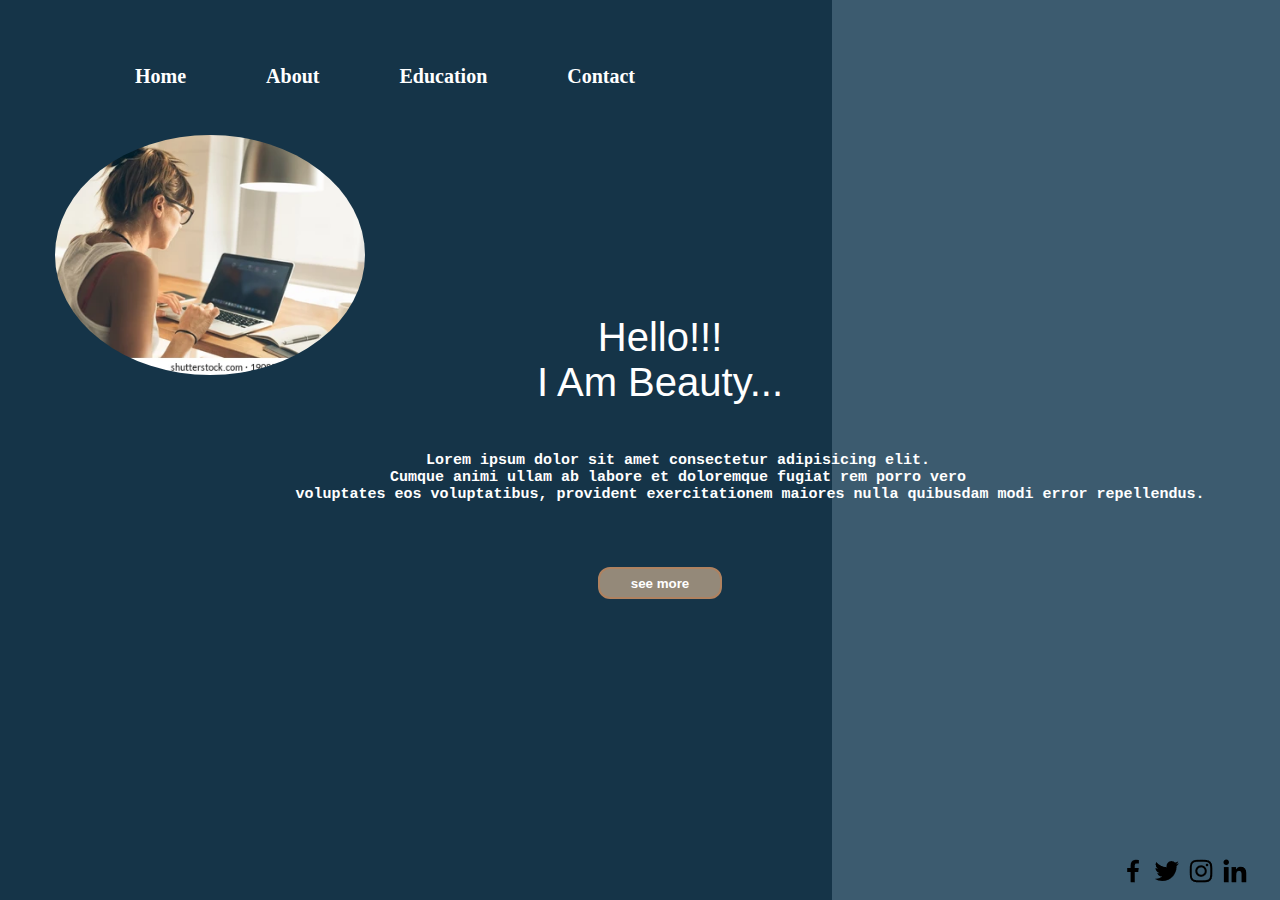
<file: index.html>
<!DOCTYPE html>
<html lang="en">

<head>
    <meta charset="UTF-8">
    <meta name="viewport" content="width=device-width, initial-scale=1.0">
    <title>Document</title>
    <link rel="stylesheet" href="style.css">
    <link rel="stylesheet" href="https://cdnjs.cloudflare.com/ajax/libs/font-awesome/5.15.4/css/all.min.css">
    <link href='https://unpkg.com/boxicons@2.1.4/css/boxicons.min.css' rel='stylesheet'>

</head>

<body>

    <div class="flexbox">
        <div id="box1">
            <div class="link">
                <a href="./portfolio.html">Home</a>
                <a href=  "#" target="_main">About</a>
                <a href="./education.html" target="_main">Education</a>
                <a href="./contact.html" target="_main">Contact

                </a>

            </div>
            <div id="img"></div>

        </div>
        <div id="content">

            <h3>Hello!!!</h3>
            <br>
            <h3>I Am Beauty...</h3>
            <pre>
                <p>     Lorem ipsum dolor sit amet consectetur adipisicing elit. 
     Cumque animi ullam ab labore et doloremque fugiat rem porro vero 
                    voluptates eos voluptatibus, provident exercitationem maiores nulla quibusdam modi error repellendus.</p>
            </pre>
            <button class="see-more"><b>see more</b></button>

        </div>


        <div id="box2">
            <div class="icon">
                <img
                    src="[data-uri]" />
                <img
                    src="[data-uri]" />
                <img
                    src="[data-uri]" />
                <img
                    src="[data-uri]" />
            </div>
        </div>


    </div>

    

</body>

</html>
</file>
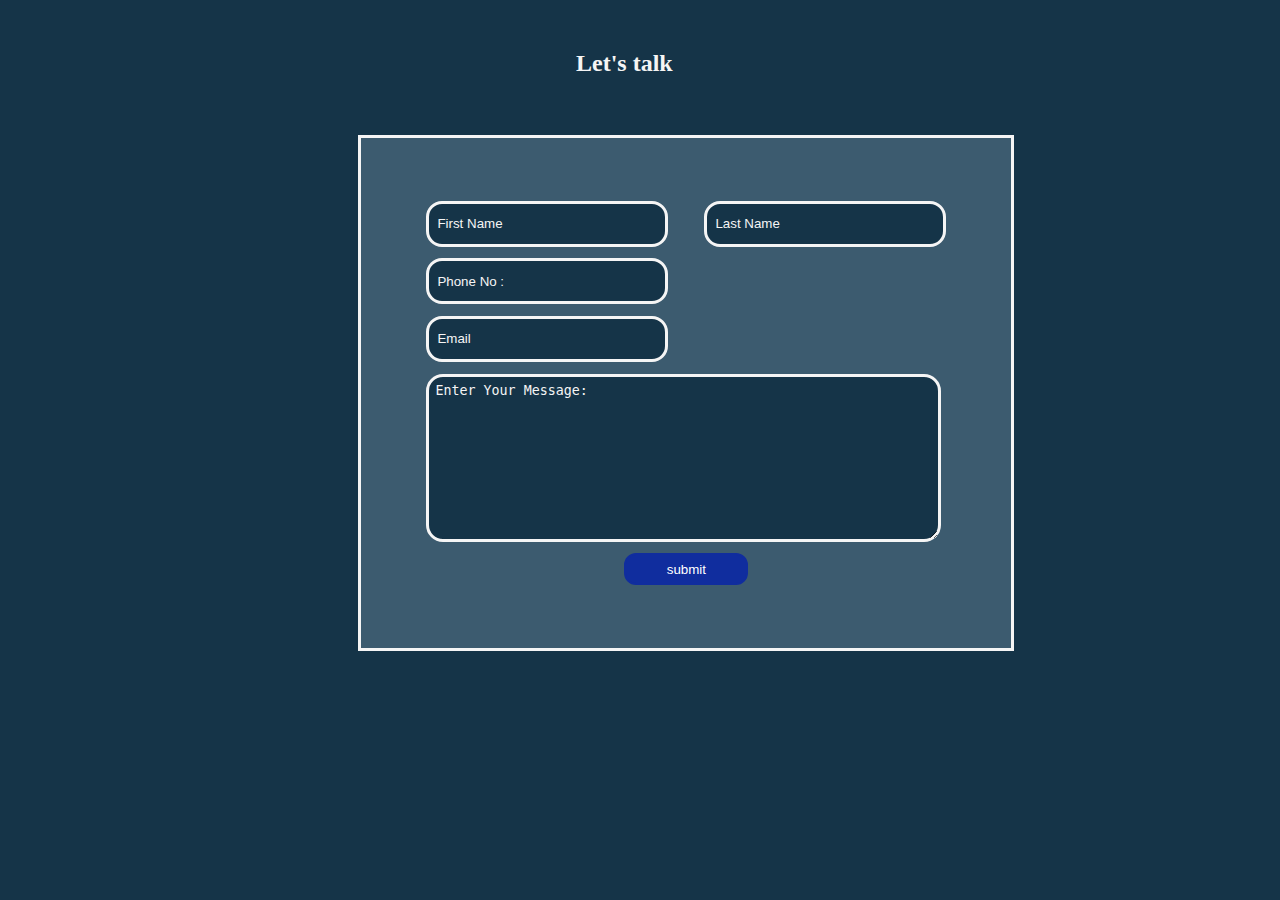
<file: contact.html>
<!DOCTYPE html>
<html lang="en">

<head>
    <meta charset="UTF-8">
    <meta name="viewport" content="width=device-width, initial-scale=1.0">
    <title>Contact</title>
    <style>
        * {
            margin: 0;
            padding: 0;
            background-color:  #153448;

        }

        h2 {
            color:  whitesmoke;
            text-align: center;
            position: absolute;
            top: 50px;
            left: 45%;
        }

        .contact {
            display: flex;
            justify-content: center;
            align-items: center;
            border: 3px solid   whitesmoke;;;
            height: 510px;
            width: 650px;
            margin-left: 28vw;
            margin-top: 15vh;
            background-color:#3C5B6F;
        }           

        .input{
            width: 220px;
            height: 24px;
            padding: 8px;
            border: 3px solid  whitesmoke;
            border-radius: 16px;
            color: white;
            
        }

        form {
            width: 80%;
            height: 80%;
            display: flex;
            flex-direction: column;
            align-items: flex-start;
            justify-content: space-evenly;
        }

        .name{
            width: 100%;
            display: flex;
            background-color:#3C5B6F;
            justify-content: space-between;
        }
        .input::placeholder , #message::placeholder {
         color:  whitesmoke;
         }


        .bttn{
            height: 32px;
            width: 124px;
            border: 2px solid    rgb(16, 45, 158);;
            border-radius: 12px;
            color:white;
            background-color: rgb(16, 45, 158); 
            cursor: pointer; 
            align-self: center; 
        }
        #message{
            border-color:  whitesmoke;
            border-radius: 17px;
            padding: 6px;
        
        }
        form{
            background-color:#3C5B6F;
        }
        textarea{
            border: 3px solid  whitesmoke;
        }
    </style>
</head>

<body>
    <div class="heading">
        <h2><b>Let's talk</b></h2>
    </div>

    <div class="contact">
        <form action="mailto:hubey5750@gmail.com" method="post" enctype="text/plain">
      <div class="name">
         <input type="text" placeholder="First Name" class="input">    
         <input type="text" placeholder="Last Name" class="input">
      </div>
      <input type="number" placeholder="Phone No :" class="input">
      <input type="email" placeholder="Email" class="input">
      <textarea placeholder="Enter Your Message:" id="message" cols="60" rows="10"></textarea>
        <button class="bttn">submit</button>
    </form>

    </div>


</body>

</html>
</file>
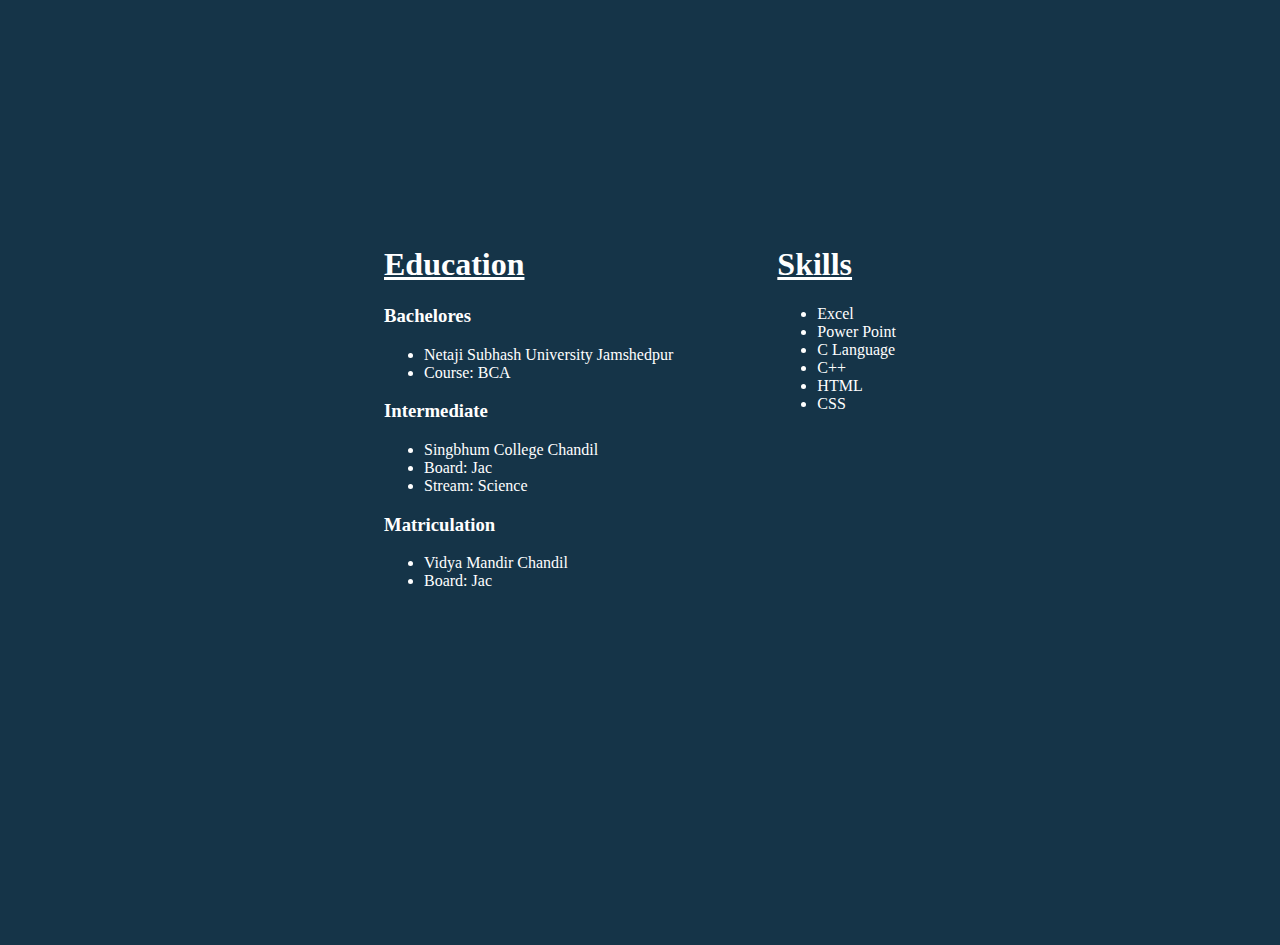
<file: education.html>
<!DOCTYPE html>
<html lang="en">

<head>
    <meta charset="UTF-8">
    <meta name="viewport" content="width=device-width, initial-scale=1.0">
    <title>education</title>
    <style>
        body {
            margin: 0;
            padding: 0;
            background-color: #153448;
            display: flex;
            justify-content: center;
            align-items: center;
            height: 100vh;
            width: 100vw;
        }

        .container{
            height: 80%;
            width: 40%;
            display: flex;
            justify-content: space-between;
            /* align-items: center; */
            position: absolute;
            top: 25%;
        }
     
        .education {
            /* height: 25em; */
            /* width: 20em; */
            color: white;
      
        }
        .skill{
            /* height:15em; */
            /* width: 17em; */
            color: white;
            
        }
    </style>
</head>
 
<body>

    <div class="container">
        <div class="education">

            <h1><u>Education</u></h1>

            <h3>Bachelores</h3>
            <ul>
                <li>Netaji Subhash University Jamshedpur</li>
                <li>Course: BCA</li>
            </ul>
        
        
            <h3>Intermediate</h3>
            <ul>
                <li> Singbhum College Chandil </li>
                <li>Board: Jac</li>
                <li>Stream: Science</li>
            </ul>
        
        
            <h3>Matriculation</h3>
            <ul>
                <li> Vidya Mandir Chandil </li>
                <li>Board: Jac</li>
            </ul>

        </div>

           
        

        <div class="skill">
            <h1><u>Skills</u></h1>
              <ul>
                <li>Excel</li>
                <li>Power Point</li>
                <li>C Language</li>
                <li>C++</li>
                <li>HTML</li>
                <li>CSS</li>
              </ul>
            

        </div>
    

    </div>

  
</body>

</html>
</file>
<file: style.css>
body,html{
    margin: 0;
    padding: 0;

}
.flexbox
{
    display: flex;
}
#box1
{
       /* background-color:blue; */
    background-color: #153448;
    height: 100vh;
    width: 65vw;
    z-index: 0;
}
#box2{
    /* background-color: black; */
    background-color:#3C5B6F;
    height: 100vh;
    width: 35vw;
    z-index: 0;}
    

.link{
    margin-left: 55px;
    margin-top: 65px;
    display: flex;
    font-size: 15px;
    font-weight: 300 ;

}
a{
    text-decoration: none;

}
#about{
    margin-left: 10px;
    justify-content: center;

}
#img
{
    background-image: url("wimg.webp");
    height: 240px;
    width:310px;
    /* margin-top: 100px; */
     background-size: cover;
    border: 4px;
    border-radius: 360%;
    /* margin-left: 170px; */
    /* margin-bottom: 100px; */
     position: absolute;
     /* bottom: 25px; */
     top: 135px;
     left: 55px;
}
#content
{
    text-align:center;
    margin-top: 35vh;
    font-size: medium;
}
a{
    margin-left: 80px;
    color:white;
    font-weight: 700;
    font-size: 20px;
}
#content{
    position: absolute;
    z-index: 1;
    color: white;
    height: 50wh; 
    width: 100vw;
    font-weight: 700;
    font-size: 15px;
    margin-left: 20px;
    margin-bottom: 10px;
    
}
h3{
    display: inline;
    font-weight:200;
    font-family: 'Trebuchet MS', 'Lucida Sans Unicode', 'Lucida Grande', 'Lucida Sans', Arial, sans-serif;
    font-size: 40px;
    
}

.see-more{
    height: 32px;
    width: 124px;
    border: 2px solid #AF8260;
    border-radius: 12px;
    color:white; 
    cursor: pointer;  
    background-color: #948979;
    
}
.icon
{
    position: absolute;
    bottom: 10px;
    right: 30px;
    
}
</file>
